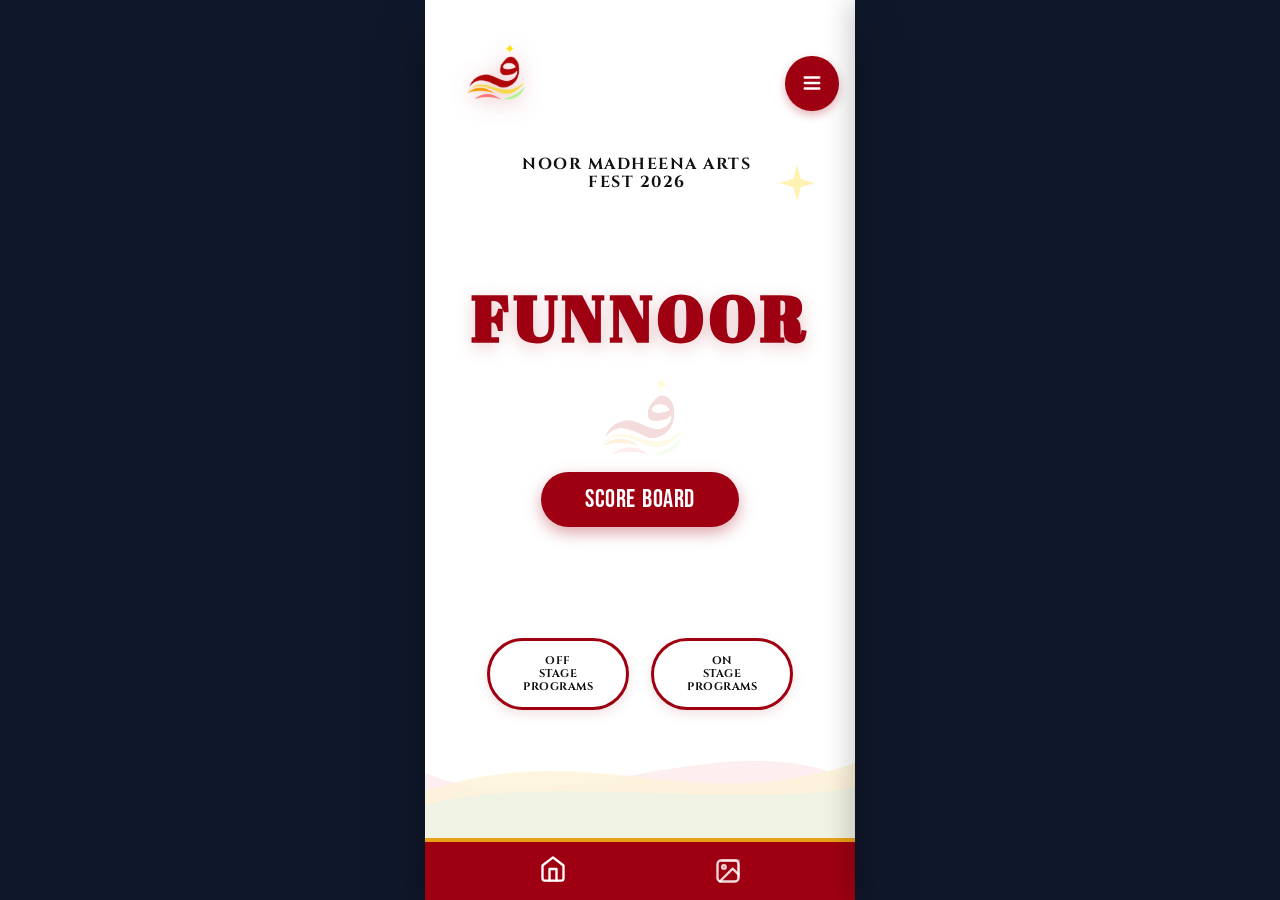
<file: index.html>
<!DOCTYPE html>
<html lang="en">
<head>
    <meta charset="UTF-8">
    <meta name="viewport" content="width=device-width, initial-scale=1.0, maximum-scale=1.0, user-scalable=no, viewport-fit=cover">
    <link rel="manifest" href="/manifest.json">
    <link rel="icon" type="image/png" href="/app-icon-512.png">
    <meta name="theme-color" content="#9E0012">
    <title>Funnoor Arts Fest 2026</title>
    <!-- Google Fonts -->
    <link rel="preconnect" href="https://fonts.googleapis.com">
    <link rel="preconnect" href="https://fonts.gstatic.com" crossorigin>
    <link href="https://fonts.googleapis.com/css2?family=Abril+Fatface&family=Bodoni+Moda:opsz,wght@6..96,900&family=Cinzel:wght@500;700;800;900&family=Cinzel+Decorative:wght@700&family=Press+Start+2P&family=Outfit:wght@400;500;600;700&family=Playfair+Display:wght@700;900&display=swap" rel="stylesheet">
    <link rel="stylesheet" href="style.css">
    <!-- Google tag (gtag.js) -->
<script async src="https://www.googletagmanager.com/gtag/js?id=G-WPMF1Z27DQ"></script>
<script>
  window.dataLayer = window.dataLayer || [];
  function gtag(){dataLayer.push(arguments);}
  gtag('js', new Date());

  gtag('config', 'G-WPMF1Z27DQ');
</script>


</head>
<body>

    <!-- Main Mobile Application Container -->
    <div class="mobile-container">
        
        <!-- Background Art / Decorative Elements -->
        <div class="bg-decorations">
            <!-- Official Fest Logo Watermark Background -->
            <div class="watermark-arabic">
                <img src="logo.png" alt="Watermark Logo" class="watermark-logo-img" />
            </div>
            <!-- Bottom Colorful Waves -->
            <div class="wave-bg">
                <svg viewBox="0 0 500 150" preserveAspectRatio="none">
                    <path d="M0,80 C150,140 350,20 500,90 L500,150 L0,150 Z" fill="#FDE8E8" opacity="0.7"></path>
                    <path d="M0,100 C200,40 300,130 500,70 L500,150 L0,150 Z" fill="#FEF3D6" opacity="0.8"></path>
                    <path d="M0,115 C120,80 380,120 500,95 L500,150 L0,150 Z" fill="#E4F5EB" opacity="0.5"></path>
                </svg>
            </div>
        </div>

        <!-- Top Header Navigation -->
        <header class="app-header">
            <!-- Left Logo -->
            <div class="logo-container" id="logoBtn">
                <img src="logo.png" alt="Noor Madeena Fest Logo" class="fest-logo-img">
            </div>

            <!-- Header Center Title Text -->
            <div class="header-title">
                <h1>NOOR MADHEENA ARTS FEST 2026</h1>
            </div>

            <!-- Right Hamburger Menu Button -->
            <button class="menu-btn" id="menuToggleBtn" aria-label="Toggle Menu">
                <svg viewBox="0 0 24 24" width="22" height="22" fill="none" stroke="currentColor" stroke-width="2.5" stroke-linecap="round" stroke-linejoin="round">
                    <line x1="4" y1="6" x2="20" y2="6"></line>
                    <line x1="4" y1="12" x2="20" y2="12"></line>
                    <line x1="4" y1="18" x2="20" y2="18"></line>
                </svg>
            </button>
        </header>

        <!-- Main Content Area -->
        <main class="main-content">
            
            <!-- Sparkle Icon background detail -->
            <div class="sparkle-icon">
                <svg viewBox="0 0 24 24" width="36" height="36" fill="#FFF2B2">
                    <path d="M12 0L14.59 9.41L24 12L14.59 14.59L12 24L9.41 14.59L0 12L9.41 9.41L12 0Z"/>
                </svg>
            </div>

            <!-- Stylized "RESULT" Graphic Title (Ultra-Modern Luxury Serif) -->
            <div class="result-title-container">
                <h1 class="result-luxury-title">FUNNOOR</h1>
            </div>

            <!-- Red Pill "SCORE BOARD" Button -->
            <div class="scoreboard-btn-wrapper">
                <button class="btn-scoreboard" id="scoreboardBtn">
                    <span>SCORE BOARD</span>
                </button>
            </div>

            <!-- Two Main Action Pill Buttons -->
            <div class="action-buttons-group">
                <button class="btn-outline-pill" id="offStageBtn">
                    <span>OFF<br>STAGE<br>PROGRAMS</span>
                </button>

                <button class="btn-outline-pill" id="onStageBtn">
                    <span>ON<br>STAGE<br>PROGRAMS</span>
                </button>
            </div>

        </main>

        <!-- Bottom Fixed Navigation Bar -->
        <nav class="bottom-nav">
            <div class="nav-gold-line"></div>
            <div class="nav-items-wrapper">
                <button class="nav-item active" id="navHomeBtn" aria-label="Home">
                    <svg viewBox="0 0 24 24" width="28" height="28" fill="none" stroke="currentColor" stroke-width="2" stroke-linecap="round" stroke-linejoin="round">
                        <path d="M3 9l9-7 9 7v11a2 2 0 0 1-2 2H5a2 2 0 0 1-2-2z"></path>
                        <polyline points="9 22 9 12 15 12 15 22"></polyline>
                    </svg>
                </button>

                <button class="nav-item" id="navGalleryBtn" aria-label="Gallery">
                    <svg viewBox="0 0 24 24" width="28" height="28" fill="none" stroke="currentColor" stroke-width="2" stroke-linecap="round" stroke-linejoin="round">
                        <rect x="3" y="3" width="18" height="18" rx="3" ry="3"></rect>
                        <circle cx="8.5" cy="8.5" r="1.5"></circle>
                        <polyline points="21 15 16 10 5 21"></polyline>
                        <!-- Layered frame effect -->
                        <path d="M7 3h14v14" opacity="0.5"></path>
                    </svg>
                </button>
            </div>
        </nav>

        <!-- Slide Drawer Menu -->
        <div class="drawer-overlay" id="drawerOverlay"></div>
        <div class="drawer-menu" id="drawerMenu">
            <div class="drawer-header">
                <div class="drawer-title">Fest Navigation</div>
                <button class="drawer-close-btn" id="drawerCloseBtn">&times;</button>
            </div>
            <div class="drawer-body">
                <ul class="drawer-links">
                    <li><a href="#" id="menuLinkHome"><span class="icon">🏠</span> Home Page</a></li>
                    <li><a href="#" id="menuLinkSchedule"><span class="icon">📅</span> Program Schedule</a></li>
                    <li>
                        <a href="https://insaf-dev.vercel.app/" target="_blank">
                            <span class="icon">👾</span> Developer
                        </a>
                    </li> 
                </ul>
                <div class="drawer-footer">
                    <p>Funnoor Arts Fest 2026</p>
                    <small>Official Results & Live Portal</small>
                </div>
            </div>
        </div>

        <!-- Fullscreen Interactive View / Modal Container -->
        <div class="modal-view" id="modalView">
            <div class="modal-header">
                <button class="modal-back-btn" id="modalBackBtn">
                    <svg viewBox="0 0 24 24" width="24" height="24" fill="none" stroke="currentColor" stroke-width="2.5" stroke-linecap="round" stroke-linejoin="round">
                        <line x1="19" y1="12" x2="5" y2="12"></line>
                        <polyline points="12 19 5 12 12 5"></polyline>
                    </svg>
                </button>
                <h2 class="modal-title" id="modalTitle">View Title</h2>
                <div style="width: 32px;"></div>
            </div>

            <!-- Search and Filter Bar inside Modal -->
            <div class="search-bar-container" id="searchBarContainer">
                <input type="text" id="searchInput" placeholder="Search program, student, chest no..." />
                <span class="search-icon">🔍</span>
            </div>

            <!-- Modal Dynamic Content Body -->
            <div class="modal-body" id="modalBody">
                <!-- Dynamic Content Loaded via JS -->
            </div>
        </div>

    </div>

    <!-- JavaScript Source Code -->
    <script src="script.js"></script>
</body>
</html>
</file>
<file: style.css>
/* ==========================================================================
   Noor Madeena Meelad Arts Fest 2026 - Mobile Application Stylesheet
   Design Philosophy: Pixel-accurate recreation, modern micro-interactions,
   mobile-first layout, rich typography, and responsive visual hierarchy.
   ========================================================================== */

   /* --- CSS Variables & Theme Tokens --- */

   @import url('https://fonts.googleapis.com/css2?family=Bebas+Neue&display=swap');
:root {
    --color-primary: #9E0012;      /* Deep Maroon / Crimson */
    --color-primary-dark: #7A000D; /* Darker Crimson for active states */
    --color-accent-gold: #E8A217;  /* Gold / Yellow top border & sparkles */
    --color-bg-white: #FFFFFF;     /* Base container background */
    --color-text-dark: #111111;    /* Deep black for title & button text */
    --color-text-muted: #666666;   /* Muted gray for meta text */
    --color-border-red: #9E0012;   /* Red border for outline pill buttons */
    
    /* Typography Stacks */
    --font-serif: 'Cinzel', 'Playfair Display', Georgia, serif;
    --font-pixel: 'Press Start 2P', monospace, sans-serif;
    --font-sans: 'Outfit', -apple-system, BlinkMacSystemFont, sans-serif;
    
    /* Heights & Spacing */
    --header-height: 90px;
    --bottom-nav-height: 62px;
    --mobile-width: 430px;
}

/* --- Global Reset & Base Setup --- */
* {
    margin: 0;
    padding: 0;
    box-sizing: border-box;
    -webkit-tap-highlight-color: transparent;
    user-select: none;
}

html, body {
    width: 100%;
    height: 100%;
    height: 100dvh;
    background-color: #0F172A; /* Dark background on desktop browsers */
    font-family: var(--font-sans);
    display: flex;
    justify-content: center;
    align-items: center;
    overflow: hidden;
}

/* On mobile devices, match white app background natively */
@media (max-width: 768px) {
    html, body {
        background-color: var(--color-bg-white);
    }
}

/* --- Mobile Application Frame --- */
.mobile-container {
    width: 100%;
    max-width: var(--mobile-width);
    height: 100%;
    height: 100dvh;
    max-height: 920px;
    background-color: var(--color-bg-white);
    position: relative;
    display: flex;
    flex-direction: column;
    overflow: hidden;
    box-shadow: 0 25px 50px -12px rgba(0, 0, 0, 0.5);
}

@media (max-width: 768px) {
    .mobile-container {
        max-width: 100vw;
        max-height: 100dvh;
        height: 100dvh;
        box-shadow: none;
        border-radius: 0;
    }
}

/* --- Background Artwork & Waves --- */
.bg-decorations {
    position: absolute;
    top: 0;
    left: 0;
    width: 100%;
    height: 100%;
    pointer-events: none;
    z-index: 1;
}

.watermark-arabic {
    position: absolute;
    top: 48%;
    left: 50%;
    transform: translate(-50%, -50%);
    width: 260px;
    height: 260px;
    opacity: 0.14;
    pointer-events: none;
}

.watermark-logo-img {
    width: 100%;
    height: 100%;
    object-fit: contain;
}

.wave-bg {
    position: absolute;
    bottom: var(--bottom-nav-height);
    left: 0;
    width: 100%;
    height: 140px;
}

.wave-bg svg {
    width: 100%;
    height: 100%;
}

/* --- App Header Section --- */
.app-header {
    position: relative;
    z-index: 10;
    display: flex;
    align-items: center;
    justify-content: space-between;
    padding: 8px 16px 2px 16px;
    background: transparent;
}

/* Header Logo Left */
.logo-container {
    width: 150px;
    height:150px;
    cursor: pointer;
    display: flex;
    align-items: center;
    justify-content: center;
    transition: transform 0.2s ease;
}

.logo-container:active {
    transform: scale(0.95);
}

.fest-logo-img {
    width: 100%;
    height: 100%;
    object-fit: contain;
    transform: scale(1.4);
    filter: drop-shadow(0 3px 8px rgba(158, 0, 18, 0.3));
}

/* Header Center Title Typography */
.header-title {
    text-align: center;
    display: flex;
    flex-direction: column;
    align-items: center;
    justify-content: center;
    transform: translate(-30px, 90px);
}

.header-title h1 {
    font-family: var(--font-serif);
    font-size: 16px;
    font-weight: 700;
    color: var(--color-text-dark);
    letter-spacing: 1.5px;
    line-height: 1.15;
    text-transform: uppercase;
}

.header-title .year-tag {
    font-family: var(--font-serif);
    font-size: 16px;
    font-weight: 700;
    color: var(--color-text-dark);
    letter-spacing: 1.5px;
    margin-top: 1px;
}

/* Header Right Hamburger Button */
.menu-btn {
    width: 75px;
    height: 55px;
    border-radius: 50%;
    background-color: var(--color-primary);
    color: var(--color-bg-white);
    border: none;
    display: flex;
    align-items: center;
    justify-content: center;
    cursor: pointer;
    box-shadow: 0 4px 10px rgba(158, 0, 18, 0.3);
    transition: transform 0.2s ease, background-color 0.2s ease;
    font-family: 'Bebas Neue',sans-serif;
}

.menu-btn:active {
    transform: scale(0.9);
    background-color: var(--color-primary-dark);
}

/* --- Main Content Section --- */
.main-content {
    position: relative;
    z-index: 5;
    flex: 1;
    display: flex;
    flex-direction: column;
    align-items: center;
    justify-content: space-evenly;
    padding: 4px 12px 16px 12px;
    overflow: hidden;
}

/* Sparkle Gold Star Detail */
.sparkle-icon {
    position: absolute;
    top: 5px;
    right: 40px;
    animation: sparklePulse 3s infinite ease-in-out;
}

@keyframes sparklePulse {
    0%, 100% { opacity: 0.6; transform: scale(0.9); }
    50% { opacity: 1; transform: scale(1.1); }
}

/* Stylized "RESULT" Luxury Serif Graphic Title */
.result-title-container {
    width: 100%;
    margin: 0;
    display: flex;
    justify-content: center;
    align-items: center;
}

.result-luxury-title {
    font-family: 'Abril Fatface', 'Bodoni Moda', 'Playfair Display', serif;
    font-size: clamp(42px, 13vw, 62px);
    font-weight: 900;
    color: var(--color-primary);
    -webkit-text-stroke: 1.5px var(--color-primary);
    text-stroke: 1.5px var(--color-primary);
    letter-spacing: clamp(3px, 1.2vw, 6px);
    text-transform: uppercase;
    position: relative;
    text-shadow: 0 4px 18px rgba(158, 0, 18, 0.25);
    user-select: none;
    
}

/* --- Red Pill "SCORE BOARD" Button --- */
.scoreboard-btn-wrapper {
    margin: 0;
    width: 100%;
    display: flex;
    justify-content: center;
}

.btn-scoreboard {
    background-color: var(--color-primary);
    color: var(--color-bg-white);
    border: none;
    border-radius: 30px;
    padding: clamp(8px, 1.6vh, 12px) clamp(28px, 8vw, 44px);
    cursor: pointer;
    box-shadow: 0 6px 16px rgba(158, 0, 18, 0.35);
    transition: all 0.25s cubic-bezier(0.175, 0.885, 0.32, 1.275);
}

.btn-scoreboard span {
    font-family:'Bebas Neue',sans-serif;
    font-size: clamp(13.5px, 3.9vw, 25px);
    letter-spacing: 0.5px;
    word-spacing: 2px;
    display: inline-block;
}

.btn-scoreboard:hover {
    transform: translateY(-2px);
    box-shadow: 0 8px 20px rgba(158, 0, 18, 0.45);
}

.btn-scoreboard:active {
    transform: translateY(1px) scale(0.97);
    box-shadow: 0 4px 10px rgba(158, 0, 18, 0.3);
}

/* --- Action Pill Buttons Group ("OFF STAGE" & "ON STAGE") --- */
.action-buttons-group {
    display: flex;
    justify-content: center;
    gap: clamp(12px, 5vw, 22px);
    width: 100%;
    padding: 0 12px;
}

.btn-outline-pill {
    width: clamp(120px, 38vw, 142px);
    height: clamp(56px, 8.5vh, 72px);
    background-color: var(--color-bg-white);
    border: 3px solid var(--color-border-red);
    border-radius: 36px;
    display: flex;
    align-items: center;
    justify-content: center;
    cursor: pointer;
    box-shadow: 0 4px 12px rgba(158, 0, 18, 0.12);
    transition: all 0.25s cubic-bezier(0.175, 0.885, 0.32, 1.275);
}

.btn-outline-pill span {
    font-family: var(--font-serif);
    font-size: clamp(9.5px, 2.8vw, 11px);
    font-weight: 700;
    color: var(--color-text-dark);
    text-align: center;
    line-height: 1.15;
    letter-spacing: 0.5px;
    text-transform: uppercase;
}

.btn-outline-pill:hover {
    background-color: #FFF8F8;
    border-color: var(--color-primary);
    transform: translateY(-2px);
    box-shadow: 0 6px 16px rgba(158, 0, 18, 0.2);
}

.btn-outline-pill:active {
    transform: translateY(1px) scale(0.96);
    background-color: #FFEAEA;
}

/* --- Bottom Navigation Bar --- */
.bottom-nav {
    position: relative;
    z-index: 20;
    width: 100%;
    min-height: var(--bottom-nav-height);
    padding-bottom: env(safe-area-inset-bottom, 0px);
    background-color: var(--color-primary);
    display: flex;
    flex-direction: column;
}

.nav-gold-line {
    width: 100%;
    height: 3.5px;
    background-color: var(--color-accent-gold);
}

.nav-items-wrapper {
    flex: 1;
    display: flex;
    align-items: center;
    justify-content: space-around;
    padding: 0 40px;
}

.nav-item {
    background: transparent;
    border: none;
    color: rgba(255, 255, 255, 0.85);
    cursor: pointer;
    padding: 8px 24px;
    display: flex;
    align-items: center;
    justify-content: center;
    transition: all 0.2s ease;
    border-radius: 12px;
}

.nav-item:hover, .nav-item.active {
    color: var(--color-bg-white);
    transform: translateY(-2px);
}

.nav-item:active {
    transform: scale(0.9);
}

/* --- Drawer Menu Styles --- */
.drawer-overlay {
    position: absolute;
    top: 0;
    left: 0;
    width: 100%;
    height: 100%;
    background-color: rgba(0, 0, 0, 0.5);
    z-index: 50;
    opacity: 0;
    visibility: hidden;
    transition: opacity 0.3s ease, visibility 0.3s ease;
}

.drawer-overlay.active {
    opacity: 1;
    visibility: visible;
}

.drawer-menu {
    position: absolute;
    top: 0;
    right: 0;
    width: 80%;
    max-width: 320px;
    height: 100%;
    background-color: var(--color-bg-white);
    z-index: 60;
    transform: translateX(100%);
    transition: transform 0.3s cubic-bezier(0.4, 0, 0.2, 1);
    display: flex;
    flex-direction: column;
    box-shadow: -5px 0 25px rgba(0, 0, 0, 0.2);
}

.drawer-menu.active {
    transform: translateX(0);
}

.drawer-header {
    background-color: var(--color-primary);
    color: var(--color-bg-white);
    padding: 20px;
    display: flex;
    align-items: center;
    justify-content: space-between;
    border-bottom: 3px solid var(--color-accent-gold);
}

.drawer-title {
    font-family: var(--font-serif);
    font-size: 16px;
    font-weight: 700;
    letter-spacing: 1px;
}

.drawer-close-btn {
    background: transparent;
    border: none;
    color: var(--color-bg-white);
    font-size: 28px;
    cursor: pointer;
    line-height: 1;
}

.drawer-body {
    flex: 1;
    padding: 20px;
    display: flex;
    flex-direction: column;
    justify-content: space-between;
}

.drawer-links {
    list-style: none;
}

.drawer-links li {
    margin-bottom: 12px;
}

.drawer-links a {
    display: flex;
    align-items: center;
    padding: 12px 16px;
    color: var(--color-text-dark);
    text-decoration: none;
    font-weight: 600;
    font-size: 14px;
    border-radius: 10px;
    background-color: #F8FAFC;
    transition: background-color 0.2s ease, transform 0.2s ease;
}

.drawer-links a .icon {
    margin-right: 12px;
    font-size: 18px;
}

.drawer-links a:active {
    background-color: #FEE2E2;
    transform: translateX(4px);
    color: var(--color-primary);
}

.drawer-footer {
    text-align: center;
    padding-top: 15px;
    border-top: 1px solid #E2E8F0;
    color: var(--color-text-muted);
}

.drawer-footer p {
    font-family: var(--font-serif);
    font-size: 12px;
    font-weight: 700;
    color: var(--color-primary);
}

.drawer-footer small {
    font-size: 10px;
}

/* --- Interactive Modal View Screens --- */
.modal-view {
    position: absolute;
    top: 0;
    left: 0;
    width: 100%;
    height: 100%;
    background-color: #F8FAFC;
    z-index: 40;
    transform: translateY(100%);
    transition: transform 0.35s cubic-bezier(0.4, 0, 0.2, 1);
    display: flex;
    flex-direction: column;
}

.modal-view.active {
    transform: translateY(0);
}

.modal-header {
    background-color: var(--color-primary);
    color: var(--color-bg-white);
    padding: 16px 20px;
    display: flex;
    align-items: center;
    justify-content: space-between;
    border-bottom: 3px solid var(--color-accent-gold);
}

.modal-back-btn {
    background: transparent;
    border: none;
    color: var(--color-bg-white);
    cursor: pointer;
    display: flex;
    align-items: center;
    justify-content: center;
}

.modal-title {
    font-family: var(--font-serif);
    font-size: 16px;
    font-weight: 700;
    letter-spacing: 1px;
    text-transform: uppercase;
}

/* Search Bar inside Modal */
.search-bar-container {
    padding: 12px 16px;
    background-color: var(--color-bg-white);
    border-bottom: 1px solid #E2E8F0;
    position: relative;
}

.search-bar-container input {
    width: 100%;
    padding: 10px 40px 10px 14px;
    border: 1.5px solid #CBD5E1;
    border-radius: 20px;
    font-size: 14px;
    outline: none;
    font-family: var(--font-sans);
}

.search-bar-container input:focus {
    border-color: var(--color-primary);
    box-shadow: 0 0 0 3px rgba(158, 0, 18, 0.1);
}

.search-bar-container .search-icon {
    position: absolute;
    right: 28px;
    top: 50%;
    transform: translateY(-50%);
    font-size: 16px;
    pointer-events: none;
}

/* Modal Body Content */
.modal-body {
    flex: 1;
    padding: 16px;
    overflow-y: auto;
    -webkit-overflow-scrolling: touch;
}

/* --- Dynamic Content Styling within Modals --- */

/* Scoreboard Team Cards */
.scoreboard-card {
    background: white;
    border-radius: 14px;
    padding: 16px;
    margin-bottom: 14px;
    box-shadow: 0 4px 12px rgba(0,0,0,0.05);
    border: 1px solid #E2E8F0;
    display: flex;
    align-items: center;
    justify-content: space-between;
    transition: transform 0.2s ease;
}

.scoreboard-card:active {
    transform: scale(0.98);
}

.team-rank {
    width: 36px;
    height: 36px;
    border-radius: 50%;
    display: flex;
    align-items: center;
    justify-content: center;
    font-weight: 800;
    font-size: 16px;
    color: white;
}

.rank-1 { background: linear-gradient(135deg, #F59E0B, #D97706); }
.rank-2 { background: linear-gradient(135deg, #94A3B8, #64748B); }
.rank-3 { background: linear-gradient(135deg, #D97706, #B45309); }
.rank-other { background: #E2E8F0; color: #475569; }

.team-info {
    flex: 1;
    margin: 0 14px;
}

.team-name {
    font-weight: 700;
    font-size: 15px;
    color: #1E293B;
}

.team-category {
    font-size: 12px;
    color: var(--color-text-muted);
}

.team-points {
    font-family: var(--font-pixel);
    font-size: 14px;
    color: var(--color-primary);
    font-weight: bold;
}

/* Program List Cards */
.program-item-card {
    background: white;
    border-radius: 12px;
    padding: 14px 16px;
    margin-bottom: 12px;
    border-left: 4px solid var(--color-primary);
    box-shadow: 0 2px 8px rgba(0,0,0,0.04);
    cursor: pointer;
    transition: transform 0.2s ease, box-shadow 0.2s ease;
}

.program-item-card:hover {
    box-shadow: 0 4px 12px rgba(158, 0, 18, 0.12);
}

.program-item-card:active {
    transform: scale(0.98);
}

.program-title {
    font-weight: 700;
    font-size: 15px;
    color: #0F172A;
    margin-bottom: 4px;
}

.program-meta {
    display: flex;
    justify-content: space-between;
    font-size: 12px;
    color: #64748B;
}

.badge-status {
    background: #DEF7EC;
    color: #03543F;
    font-size: 10px;
    font-weight: 700;
    padding: 2px 8px;
    border-radius: 10px;
    text-transform: uppercase;
}

/* Winner Details Inside Program Results */
.winner-card {
    background: #FFF8F8;
    border: 1px dashed var(--color-primary);
    border-radius: 12px;
    padding: 12px;
    margin-top: 8px;
    display: flex;
    align-items: center;
    gap: 12px;
}

.winner-place {
    width: 30px;
    height: 30px;
    border-radius: 50%;
    background: var(--color-primary);
    color: white;
    font-weight: 700;
    display: flex;
    align-items: center;
    justify-content: center;
    font-size: 13px;
}

.winner-name {
    font-weight: 700;
    font-size: 14px;
    color: #1E293B;
}

.winner-sub {
    font-size: 11px;
    color: #64748B;
}

/* Gallery Grid */
.gallery-grid {
    display: grid;
    grid-template-columns: repeat(2, 1fr);
    gap: 12px;
}

.gallery-item {
    position: relative;
    border-radius: 12px;
    overflow: hidden;
    aspect-ratio: 1;
    box-shadow: 0 2px 8px rgba(0,0,0,0.1);
    background: #E2E8F0;
    cursor: pointer;
}

.gallery-item img {
    width: 100%;
    height: 100%;
    object-fit: cover;
    transition: transform 0.3s ease;
}

.gallery-item:hover img {
    transform: scale(1.06);
}

.gallery-caption {
    position: absolute;
    bottom: 0;
    left: 0;
    right: 0;
    background: linear-gradient(transparent, rgba(0,0,0,0.8));
    color: white;
    padding: 8px;
    font-size: 11px;
    font-weight: 600;
}
</file>
